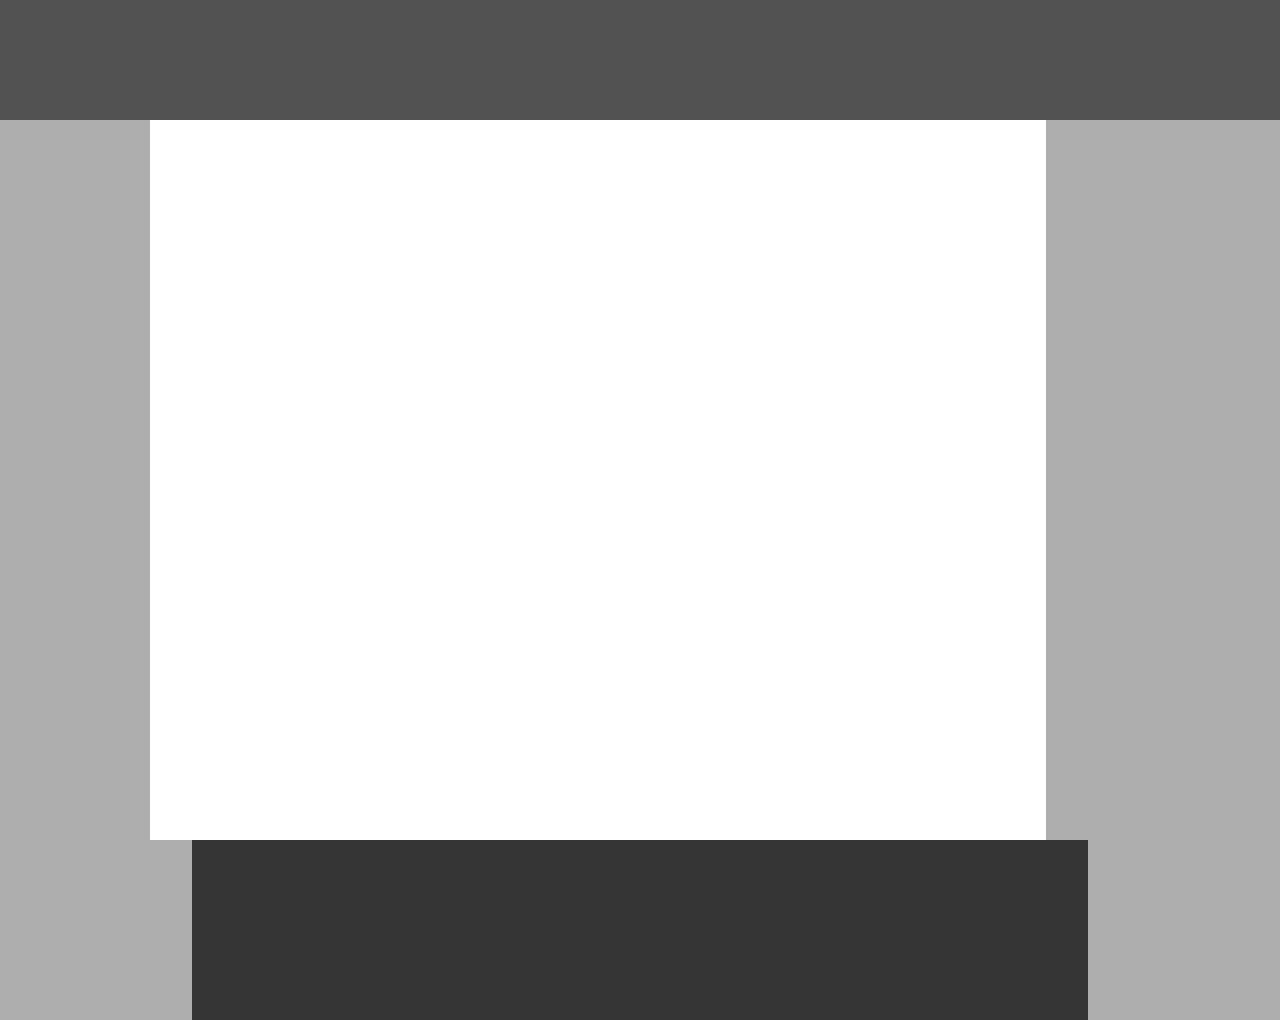
<file: first/index.html>
<!-- Put your HTML HERE, make sure to connect your index.css sheet -->
<!DOCTYPE html> <!--//versioncontrol-->

<html lang="en">
<head><!--Information about your website-->
    <meta charset="UTF-8">
    <meta name="viewport" content="width=device-width, initial-scale=1.0">
    <meta http-equiv="X-UA-Compatible" content="ie=edge">
    <meta name= "description" content="Project site.">
    <meta name= "author" content="Bradley Shadowens">
    <meta name = "keywords" content = "first, project, example">
    <title>Project-Example-First</title>
    <!--ALWAYS PUT RESET FIRST!-->
 
</head>
<link rel="stylesheet" href="stylesheet.css"><!--RESET File-->
<link rel="stylesheet" href="index.css"><!--CSS File-->
<body>

   <main>
    <div class= "header"></div>
    <div class= "ceneterbox"></div>
    <div class= "footer"></div>
   </main>

</body>
</html>
</file>
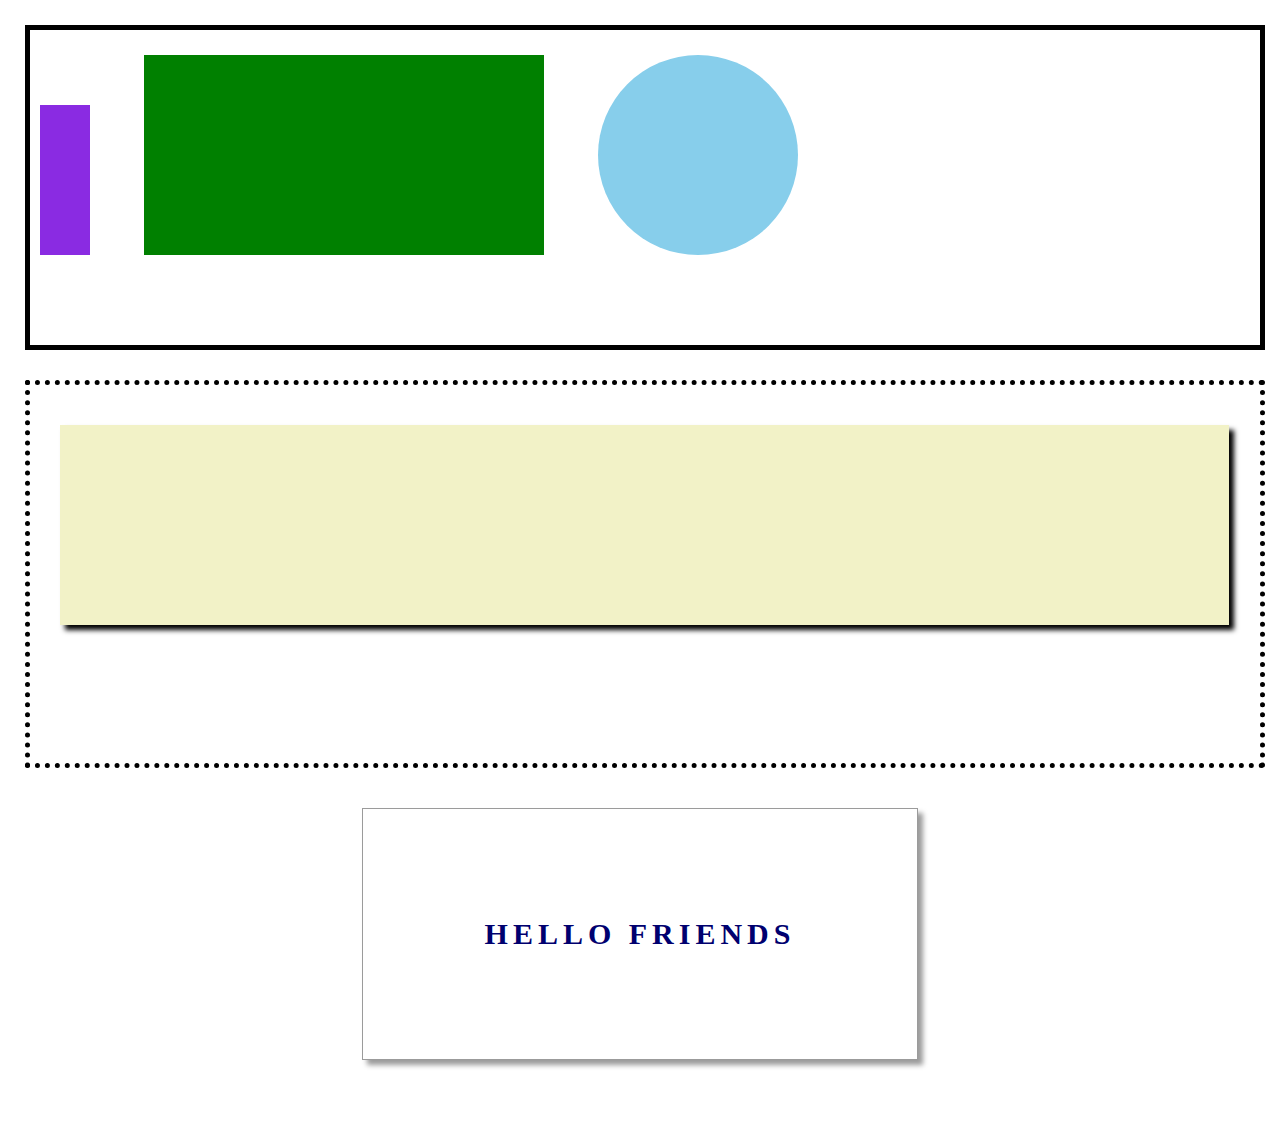
<file: second/index.html>
<!-- Put your HTML HERE, make sure to connect your index.css sheet -->
<!DOCTYPE html> <!--//versioncontrol-->

<html>
<head><!--Information about your website-->
    <title>Project-Example-Second</title>
    <!--ALWAYS PUT RESET FIRST!-->
    <link rel="stylesheet" href="stylesheet.css"><!--RESET File-->
    <link rel="stylesheet" href="index.css"><!--CSS File-->
</head>

<body>

    <div class="fbox">
        <div class="p"></div>
        <div class="g"></div>
        <div class="b"></div>
      </div>

    <div class= "sbox">
            <div class= "t"></div>
    </div>
            
    <div class= "tbox">
            <div class= "txt">HELLO FRIENDS</div>
    </div>
  
</body>
</html>
</file>
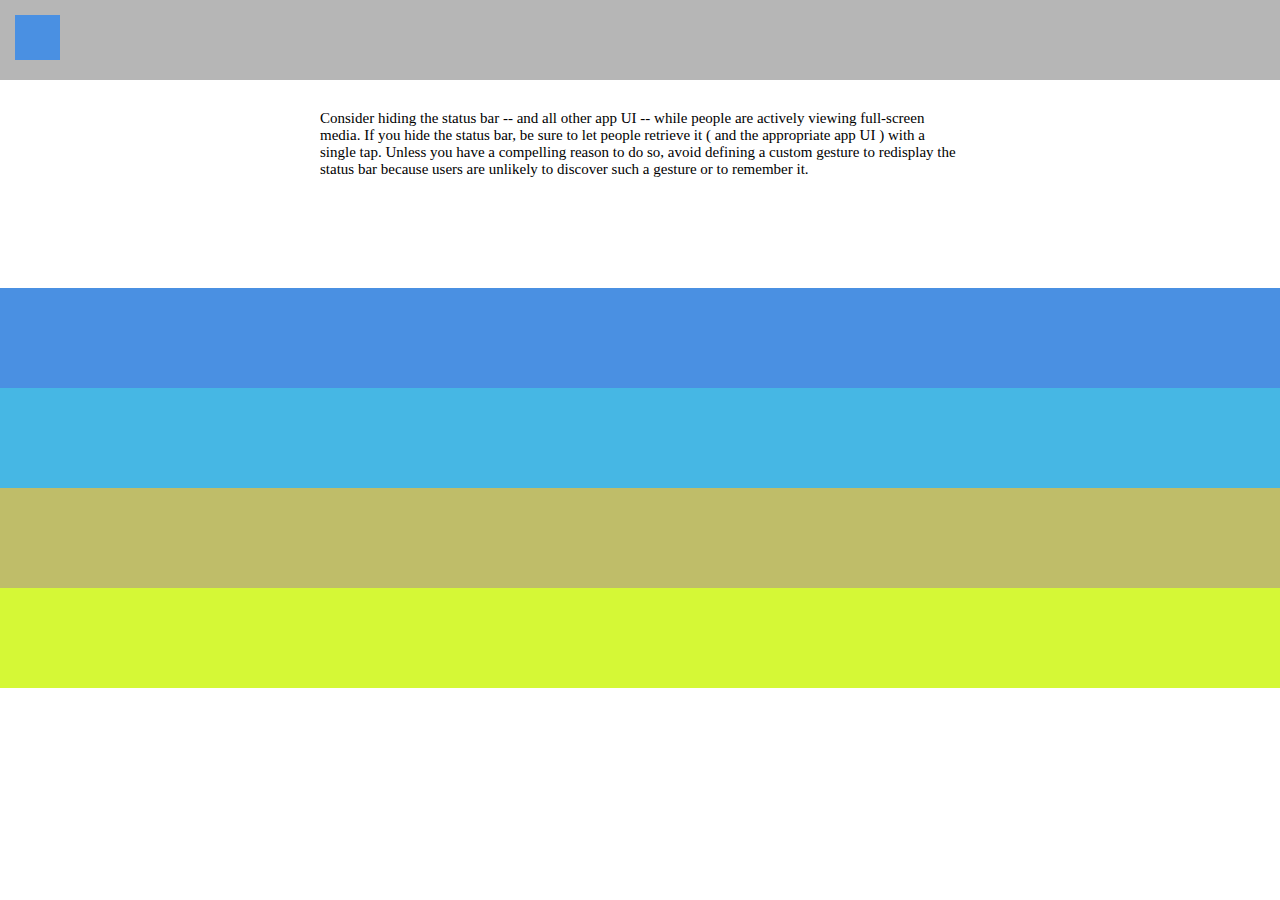
<file: third/index.html>
<!DOCTYPE html> <!--//versioncontrol-->

<html lang="en">
<head><!--Information about your website-->
    <title>third</title>
    <!--ALWAYS PUT RESET FIRST!-->
<link rel="stylesheet" href="index.css"><!--CSS File-->
<head>
<body>
<div class = "nav">
    <div class = "logo"></div>
</div>
<div class="textbox">
Consider hiding the status bar -- and all other app UI -- while people are actively viewing full-screen media. If you hide the status bar, be sure to let people retrieve it ( and the appropriate app UI ) with a single tap. Unless you have a compelling reason to do so, avoid defining a custom gesture to redisplay the status bar because users are unlikely to discover such a gesture or to remember it.
</div>
<div class = "bluebox"></div>
<div class="row row-3"></div>

<div class = "tealbox"></div>
<div class = "tanbox"></div>
<div class = "goldbox"></div>
</body>
</html>
</file>
<file: first/index.css>
/* 

body{
    margin: 0 auto;
    background-color: #969696;
    height: 100%;
    width: 100%;
}
.header {
    width:100%;
    height:120px;
    background-color:#2b2b2b;
}
.sidebar {
    background-color: #ffffff;
    margin: 0 auto;
    width: 75vw;
    height: 70vh;
}

.footer {
    
    background-color:#d52020;
    margin: 0 auto;
    height: 75vh;
    width: 75vw;
} */

body{

    background-color: #aeaeae;
}
.header{
    background-color: #525252;
    width: 100%;
    height: 120px;
}
.ceneterbox{
    background-color: #ffffff;
    width: 70vw;
    height: 80vh;
    margin-left: 150px;

}
.footer
{   
    background-color: #353535;
    width: 70vw;
    height: 20vh;
    margin: 0 auto;
}
</file>
<file: second/stylesheet.css>
html, body, div, span, applet, object, iframe,
h1, h2, h3, h4, h5, h6, p, blockquote, pre,
a, abbr, acronym, address, big, cite, code,
del, dfn, em, img, ins, kbd, q, s, samp,
small, strike, strong, sub, sup, tt, var,
b, u, i, center,
dl, dt, dd, ol, ul, li,
fieldset, form, label, legend,
table, caption, tbody, tfoot, thead, tr, th, td,
article, aside, canvas, details, embed, 
figure, figcaption, footer, header, hgroup, 
menu, nav, output, ruby, section, summary,
time, mark, audio, video {
	margin: 0;
	padding: 0;
	border: 0;
	font-size: 100%;
	font: inherit;
	vertical-align: baseline;
}
/* HTML5 display-role reset for older browsers */
article, aside, details, figcaption, figure, 
footer, header, hgroup, menu, nav, section {
	display: block;
}
body {
	line-height: 1;
}
ol, ul {
	list-style: none;
}
blockquote, q {
	quotes: none;
}
blockquote:before, blockquote:after,
q:before, q:after {
	content: '';
	content: none;
}
table {
	border-collapse: collapse;
	border-spacing: 0;
}
</file>
<file: second/index.css>
/* Background  Properties */
body{
    display: flex;
    flex-direction: column;
    margin: 0;
    padding: 25px;
}
/* Topbox  Properties */
.fbox{
    height: 35vh;
    width: 100%;
    border-color: black;
    border-style: solid;
    border-width: 5px;
    justify-content: flex-start;
}
.p{
height: 150px;
width: 50px;
background-color: blueviolet;
margin-left: 10px;
margin-top: 75px;
display: inline-block;

}
.g{
height: 200px;
width: 400px;
background-color: green;
display: inline-block;
margin-left: 50px;
}
.b{
height: 200px;
width: 200px;
border-radius: 50%;
background-color: skyblue;
display: inline-block;
margin-left: 50px;
}
/* Middlebox  Properties */
.sbox{
    margin-top: 30px;
    height: 42vh;
    width: 100%;
    border-color: black;
    border-style: dotted;
    border-width: 5px;
    justify-content: flex-start;
    }
.t{
    margin: 40px 30px;
    height: 200px;
    width: 95%;
    background-color: rgb(242, 242, 199);
    box-shadow: 5px 5px 5px rgb(0, 0, 0)
}
/* Lastbox  Properties */
.tbox{
    margin: 40px auto;
    height: 250px;
    width: 45%;
    border-color: rgb(155, 155, 155);
    border-style: solid;
    border-width: 1px;
    background-color: rgb(255, 255, 255);
    box-shadow: 5px 5px 5px rgb(155, 155, 155);
    }
.txt{
    color: rgb(0, 0, 111);
    text-align: center;
    margin: 110px auto;
    letter-spacing: 5px;
    font-size: 30px;
    font-weight: bold;
}
</file>
<file: third/index.css>
body, html {
    margin: 0;
    padding: 0;
  }
.logo
{   margin: 5px 5px;
    width:45px;
    height:45px;
    float:left;
    background-color: #4A90E2;
}
.nav {
    position:fixed;
    top:0;
    width:100%;
    height:60px;
    background-color:#b6b6b6;
    padding:10px;
}
.textbox{
    margin:100px auto;
    width:50%;
    padding:10px;
    font-size: 15px;
}
.bluebox{
    background-color: rgb(70, 67, 249);

}
.tealbox{
    background-color: rgb(70, 183, 228);
    width: 100%;
    height: 100px;

}

.row-3 {
    background-color: #4A90E2;
    width: 100%;
    height: 100px;
  }

.tanbox{
    background-color: rgb(191, 189, 105);
    width: 100%;
    height: 100px;
}
.goldbox{
    background-color: rgb(213, 248, 54);
    width: 100%;
    height: 100px;
}
</file>
<file: first/stylesheet.css>
/* http://meyerweb.com/eric/tools/css/reset/ 
   v2.0 | 20110126
   License: none (public domain)
*/

html, body, div, span, applet, object, iframe,
h1, h2, h3, h4, h5, h6, p, blockquote, pre,
a, abbr, acronym, address, big, cite, code,
del, dfn, em, img, ins, kbd, q, s, samp,
small, strike, strong, sub, sup, tt, var,
b, u, i, center,
dl, dt, dd, ol, ul, li,
fieldset, form, label, legend,
table, caption, tbody, tfoot, thead, tr, th, td,
article, aside, canvas, details, embed, 
figure, figcaption, footer, header, hgroup, 
menu, nav, output, ruby, section, summary,
time, mark, audio, video {
	margin: 0;
	padding: 0;
	border: 0;
	font-size: 100%;
	font: inherit;
	vertical-align: baseline;
}
/* HTML5 display-role reset for older browsers */
article, aside, details, figcaption, figure, 
footer, header, hgroup, menu, nav, section {
	display: block;
}
body {
	line-height: 1;
}
ol, ul {
	list-style: none;
}
blockquote, q {
	quotes: none;
}
blockquote:before, blockquote:after,
q:before, q:after {
	content: '';
	content: none;
}
table {
	border-collapse: collapse;
	border-spacing: 0;
}
</file>
